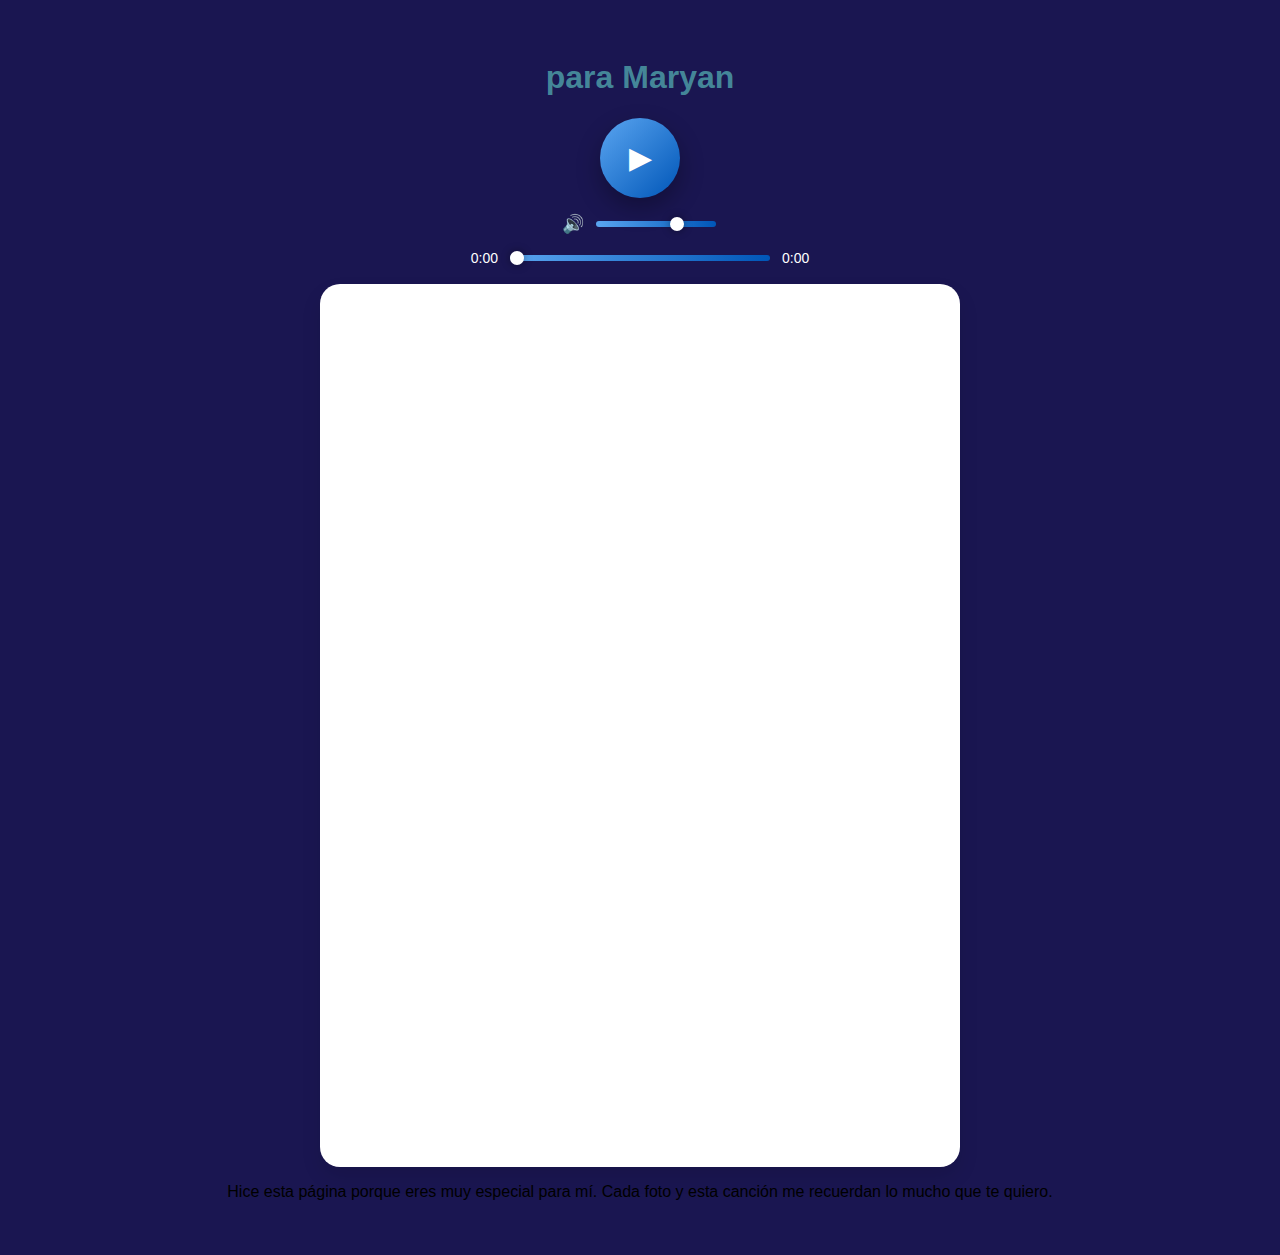
<file: index.html>
<!DOCTYPE html>
<html lang="es">
<head>
<meta charset="UTF-8">
<title>Para maryan </title>
<link rel="stylesheet" href="style.css">
</head>
<body>

<nav class="nav-horizontal oculto" id="nav">
    <a href="index.html">Spawn</a>
    <a href="lore.html">Lore</a>
    <a href="galeria.html">Galeria</a>

</nav>
 <img id="gifIzq" class="gif-lado gif-izq" src="gif1.gif">

<img id="gifDer" class="gif-lado gif-der" src="gif2.gif">

<h1> para Maryan </h1>
<button id="playBtn" class="play-btn">▶</button>
<div class="volumen">
    <span>🔊</span>
    <input type="range" id="volumen" min="0" max="1" step="0.01" value="0.7">
</div>
<div class="progreso">
    <span id="tiempo-actual">0:00</span>

    <input type="range" id="barra" min="0" max="100" value="0">

    <span id="tiempo-total">0:00</span>
</div>



<audio id="audio">
    <source src="Donchano - Steve Lacy.mp3" type="audio/mp3">
</audio>


<div class="corazon-wrap corazon-izq">
<img id="corazonIzq" class="corazon-izq" src="colazon.png">    
</div>
<div class="corazon-wrap corazon-der">
<img id="corazonDer" class="corazon-der" src="colazon.png">
</div>


<br>



<div class="letra">
<div class="linea" data-tiempo="0"> Intro</div>
<div class="linea" data-tiempo="13">Don't ya know? You're beautiful</div>
<div class="linea" data-tiempo="17">You're different, unusual</div>
<div class="linea" data-tiempo="20">I love your style, it's original</div>
<div class="linea" data-tiempo="23">Seem so unreal, like you're mythical</div>
<div class="linea" data-tiempo="27">Don't ya know?</div>
<div class="linea" data-tiempo="30">Girl, don't ya know?</div>
<div class="linea" data-tiempo="34">Hey, don't ya know?</div>
<div class="linea" data-tiempo="37">I know you know</div>
<div class="linea" data-tiempo="41">Baby, I know that you don't see yourself as one of them</div>
<div class="linea" data-tiempo="48">But honestly, girl, I believe that you're a hundred out of ten</div>
<div class="linea" data-tiempo="55">You've been going through some things (I want you to feel better)</div>
<div class="linea" data-tiempo="58">And if you're feeling cold (here, put on my sweater)</div>
<div class="linea" data-tiempo="62">But when you're feeling down (I hope you can remember)</div>
<div class="linea" data-tiempo="65">I hope you can remember this</div>
<div class="linea" data-tiempo="69">Don't ya know? You're beautiful</div>
<div class="linea" data-tiempo="72">You're different, unusual</div>
<div class="linea" data-tiempo="76">I love your style, it's original</div>
<div class="linea" data-tiempo="79">Seem so unreal, like you're mythical</div>
<div class="linea" data-tiempo="83">Don't ya know?</div>
<div class="linea" data-tiempo="86">Girl, don't ya know?</div>
<div class="linea" data-tiempo="89">Hey, don't ya know?</div>
<div class="linea" data-tiempo="93">I know you know</div>
</div>
    <p class="mensaje">
Hice esta página porque eres muy especial para mí.
Cada foto y esta canción me recuerdan lo mucho que te quiero.
</p>
<script>


document.addEventListener("DOMContentLoaded", () => {
}
    const audio = document.getElementById("audio");
    const gifIzq = document.getElementById("gifIzq");
    const gifDer = document.getElementById("gifDer");
    const btn = document.getElementById("playBtn");
    const controlVolumen = document.getElementById("volumen");
   

const barra = document.getElementById("barra");
const tiempoActual = document.getElementById("tiempo-actual");
const tiempoTotal = document.getElementById("tiempo-total");


function formatoTiempo(segundos) {
    const min = Math.floor(segundos / 60);
    const sec = Math.floor(segundos % 60);
    return `${min}:${sec < 10 ? "0" : ""}${sec}`;
}

/* Duración */
audio.addEventListener("loadedmetadata", () => {
    tiempoTotal.textContent = formatoTiempo(audio.duration);
});


audio.addEventListener("timeupdate", () => {
    const progreso = (audio.currentTime / audio.duration) * 100;
    barra.value = progreso;
    tiempoActual.textContent = formatoTiempo(audio.currentTime);
});


barra.addEventListener("input", () => {
    audio.currentTime = (barra.value / 100) * audio.duration;
});



audio.volume = 0.7;

controlVolumen.addEventListener("input", () => {
    audio.volume = controlVolumen.value;
});



btn.addEventListener("click", () => {
    if (audio.paused) {
        audio.play();
        btn.textContent = "❚❚";
    } else {
        audio.pause();
        btn.textContent = "▶";
    }
});



    const corazonIzq = document.querySelector(".corazon-izq");
    const corazonDer = document.querySelector(".corazon-der");

    let escenaActual = -1;

    const escenasCoro = [
        { inicio: 0,  fin: 13, izq: "gif2.gif", der: "gif2.gif" },
        { inicio: 13, fin: 23, izq: "gif4.gif", der: "gif4.gif" },
        { inicio: 41, fin: 65, izq: "gif1.gif", der: "gif1.gif" },
        { inicio: 67, fin: 79, izq: "gif3.gif", der: "gif3.gif" },
        { inicio: 72, fin: 83, izq: "gif5.gif", der: "gif5.gif" },
        { inicio: 83, fin: 97, izq: "gif7.gif", der: "gif7.gif" }
    ];

    const lineas = document.querySelectorAll(".linea");
    const letra = document.querySelector(".letra");
    const nav = document.getElementById("nav");
    document.addEventListener("mousemove", (e) => {
    if (e.clientY < 80) {
        nav.classList.remove("oculto");
    } else {
        nav.classList.add("oculto");
    }
});
document.addEventListener("touchstart", (e) => {
    if (e.touches[0].clientY < 80) {
        nav.classList.remove("oculto"); 
    }
});

    audio.addEventListener("timeupdate", () => {
        const t = audio.currentTime;

        /*  Corazones */
        if (t >= 13 && t <= 98) {
            corazonIzq.classList.add("corazon-visible");
            corazonDer.classList.add("corazon-visible");
        } else {
            corazonIzq.classList.remove("corazon-visible");
            corazonDer.classList.remove("corazon-visible");
        }

        /*  GFs */
        let escenaEncontrada = -1;
        escenasCoro.forEach((escena, i) => {
            if (t >= escena.inicio && t < escena.fin) escenaEncontrada = i;
        });

        if (escenaEncontrada !== -1 && escenaEncontrada !== escenaActual) {
            gifIzq.src = escenasCoro[escenaEncontrada].izq;
            gifDer.src = escenasCoro[escenaEncontrada].der;
            gifIzq.classList.add("gif-visible");
            gifDer.classList.add("gif-visible");
            escenaActual = escenaEncontrada;
        }

        if (escenaEncontrada === -1) {
            gifIzq.classList.remove("gif-visible");
            gifDer.classList.remove("gif-visible");
            escenaActual = -1;
        }

        /* Letras */
        lineas.forEach((linea, index) => {
            const tiempo = parseFloat(linea.dataset.tiempo);
            const siguiente = lineas[index + 1]
                ? parseFloat(lineas[index + 1].dataset.tiempo)
                : Infinity;

            linea.classList.toggle("activa", t >= tiempo && t < siguiente);
            linea.classList.toggle("visible", t >= tiempo - 1 && t < siguiente);
        });
    });

});
</script>


</body>
</html>
</file>
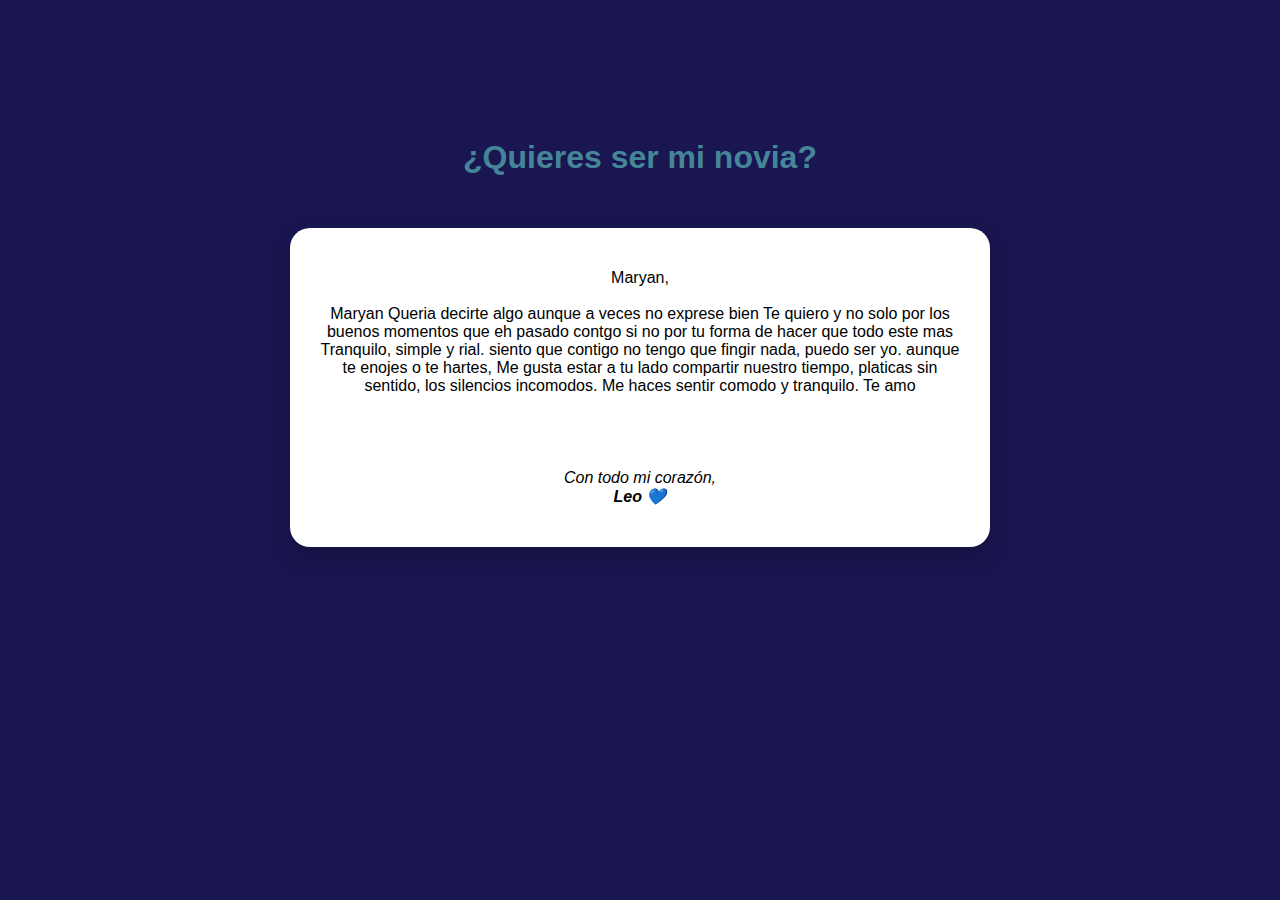
<file: lore.html>
<!DOCTYPE html>
<html lang="es">
<head>
<meta charset="UTF-8">
<title>Para  maryan 💖</title>
<link rel="stylesheet" href="style.css">
</head>

<body>

<div class="carta-contenedor">

    <h1 class="pregunta">¿Quieres ser mi novia? </h1>

    <div class="carta">
        <p>
             Maryan,<br><br>
Maryan

Queria decirte algo  aunque a veces no exprese bien Te quiero y no solo por los buenos momentos que eh pasado contgo si no por tu forma de hacer que todo este mas Tranquilo, simple y rial.
siento que contigo no tengo que fingir nada, puedo ser yo. aunque  te enojes o te hartes, Me gusta estar a tu lado compartir nuestro tiempo, platicas sin sentido, los silencios incomodos.
  Me haces sentir comodo y tranquilo.
Te amo<br><br>

           <br><br>

           
        </p>

        <p class="firma">
            Con todo mi corazón,<br>
            <strong>Leo</strong> 💙
        </p>
    </div>

</div>

</body>
</html>
</file>
<file: style.css>
body{
font-family: Arial, sans-serif;
background:#1A1651;
text-align:center;
padding:30px;
transition: background 0.5s ease;
}
body.azul{
background:#1A1651;
}

body.azul .filtros button{
background: linear-gradient(135deg, #5aa5f0, #0056b8);
}


body.morado{
background:#2b0f3d;
}

body.morado .filtros button{
background: linear-gradient(135deg, #b06cff, #5a00b8);
}
h1 {
    color: #58b9b9b4; 
}
.play-btn {
    width: 80px;
    height: 80px;
    border-radius: 50%;
    background: linear-gradient(135deg, #5aa5f0, #0056b8);
    border: none;
    color: white;
    font-size: 30px;
    cursor: pointer;
    box-shadow: 0 10px 25px rgba(0,0,0,0.3);
    transition: transform 0.3s, box-shadow 0.3s;
}

.play-btn:hover {
    transform: scale(1.1);
    box-shadow: 0 15px 30px rgba(0,0,0,0.4);
}
.volumen {
    display: flex;
    align-items: center;
    justify-content: center;
    gap: 10px;
    margin-top: 15px;
}

.volumen span {
    font-size: 18px;
    color: white;
}

#volumen {
    width: 120px;
    appearance: none;
    height: 6px;
    border-radius: 10px;
    background: linear-gradient(90deg, #5aa5f0, #0056b8);
    cursor: pointer;
}

/* Circul */
#volumen::-webkit-slider-thumb {
    appearance: none;
    width: 14px;
    height: 14px;
    border-radius: 50%;
    background: white;
    box-shadow: 0 0 8px rgba(0,0,0,0.4);
}
.progreso {
    display: flex;
    align-items: center;
    justify-content: center;
    gap: 10px;
    margin-top: 15px;
    color: white;
    font-size: 14px;
}

#barra {
    width: 260px;
    appearance: none;
    height: 6px;
    border-radius: 10px;
    background: linear-gradient(90deg, #5aa5f0, #0056b8);
    cursor: pointer;
}

/* Circulito */
#barra::-webkit-slider-thumb {
    appearance: none;
    width: 14px;
    height: 14px;
    border-radius: 50%;
    background: white;
    box-shadow: 0 0 8px rgba(0,0,0,0.4);
}

.nav-horizontal {
    position: fixed;
    top: 0;
    left: 0;
    width: 100%;
    background: rgba(18, 15, 63, 0.8);
    backdrop-filter: blur(10px);
    padding: 15px 0;
    display: flex;
    justify-content: center;
    gap: 40px;
    z-index: 10000;
    transition: transform 0.4s ease;
}

/* Ocultar */
.nav-horizontal.oculto {
    transform: translateY(-100%);
}

.nav-horizontal a {
    color: #fff;
    text-decoration: none;
    font-weight: bold;
    font-size: 16px;
    position: relative;
    gap: 80px;
}
.nav-horizontal a {
    color: #fff;
    text-decoration: none;
    font-weight: bold;
    font-size: 16px;
    position: relative;
    padding: 5px 0;
}

/* Subrayado animado */
.nav-horizontal a::after {
    content: "";
    position: absolute;
    left: 0;
    bottom: -6px;
    width: 0%;
    height: 3px;
    background: #0ab1ff;
    border-radius: 10px;
    transition: width 0.3s ease;
}

/* Hover */
.nav-horizontal a:hover::after {
    width: 100%;
}


.corazon-wrap {
    position: fixed;
    opacity: 0;
    z-index: 9999;
    pointer-events: none;
}

/* Posición */
.corazon-izq {
    width: 82px;
    left: 90px;
    top: calc(30% - 120px);
}

.corazon-der {
    width: 82px;
    right: 90px;
    top: calc(30% - 120px);
}

/* Visible   flotar */
.corazon-visible {
    opacity: 1;
    animation: 
        latido 1.6s infinite ease-in-out,
        flotar 3s infinite ease-in-out;
}



.corazon {
    width: 32px;
    animation: latido 1.6s infinite ease-in-out;
}

/*  Latido */
@keyframes latido {
    0% { transform: scale(1); }
    50% { transform: scale(1.2); }
    100% { transform: scale(1); }
}

/*  Flotar */
@keyframes flotar {
    0% { transform: translateY(0); }
    50% { transform: translateY(-10px); }
    100% { transform: translateY(0); }
}
/* ===== GALERÍA ===== */

.galeria-contenedor {
    max-width: 1000px;
    margin: 80px auto;
    padding: 30px;
    background: rgba(255, 255, 255, 0.08);
    border-radius: 25px;
    box-shadow: 0 20px 40px rgba(0,0,0,0.25);
    backdrop-filter: blur(8px);
    text-align: center;
}

.galeria-contenedor h2 {
    color: #05396a;
    font-size: 28px;
    margin-bottom: 25px;
    letter-spacing: 1px;
}


.galeria {
    display: grid;
    grid-template-columns: repeat(auto-fit, minmax(220px, 1fr));
    gap: 20px;
}


.galeria img {
    width: 100%;
    height: 260px;
    object-fit: cover;
    border-radius: 20px;
    cursor: pointer;
    transition: transform 0.4s ease, box-shadow 0.4s ease;
    box-shadow: 0 10px 25px rgba(0,0,0,0.3);
}


body.azul .galeria img:hover{
transform: scale(1.06);
box-shadow: 0 15px 35px rgba(27, 143, 232, 0.769);
}

body.morado .galeria img:hover{
transform: scale(1.06);
box-shadow: 0 15px 35px rgba(176, 108, 255, 0.8);
}


/* Responsive */
@media (max-width: 600px) {
    .galeria img {
        height: 200px;
    }
}
/* ===== LIGHTBOX ===== */

.lightbox {
    position: fixed;
    inset: 0;
    background: rgba(0, 0, 0, 0.85);
    display: flex;
    align-items: center;
    justify-content: center;
    opacity: 0;
    pointer-events: none;
    transition: opacity 0.4s ease;
    z-index: 99999;
}

body.azul .lightbox img{
box-shadow: 0 20px 50px rgba(27, 143, 232, 0.769);
}

body.morado .lightbox img{
box-shadow: 0 20px 50px rgba(176, 108, 255, 0.8);
}


/* Visible */
.lightbox.activo {
    opacity: 1;
    pointer-events: auto;
}

.lightbox.activo img {
    transform: scale(1);
}
.lightbox {
    touch-action: pan-y;
}

.lightbox img {
    user-select: none;
    -webkit-user-drag: none;
}
.flecha {
    position: absolute;
    top: 50%;
    transform: translateY(-50%);
    font-size: 40px;
    color: white;
    background: rgba(0,0,0,0.4);
    width: 50px;
    height: 50px;
    border-radius: 50%;
    display: flex;
    align-items: center;
    justify-content: center;
    cursor: pointer;
    user-select: none;
    transition: background 0.3s, transform 0.3s;
}

.flecha:hover {
    background: rgba(26, 106, 219, 0.7);
    transform: translateY(-50%) scale(1.1);
}

.flecha.izquierda {
    left: 20px;
}

.flecha.derecha {
    right: 20px;
}

/* En celular se ven más suaves */
@media (max-width: 768px) {
    .flecha {
        font-size: 32px;
        width: 45px;
        height: 45px;
    }
}

audio {
    margin: 20px 0;
}

.letra {
    max-width: 600px;
    margin: auto;
    background: white;
    padding: 20px;
    border-radius: 20px;
    box-shadow: 0 10px 20px rgba(0,0,0,0.1);
}

.linea {
    opacity: 0;
    transition: opacity 0.6s ease, transform 0.6s ease;
    font-size: 18px;
    margin: 15px 0;
    transform: translateY(10px);
}

.visible {
    opacity: 0.4;
    transform: translateY(0);
}

.activa {
    opacity: 1;
    color: #0ab1ff;
    font-weight: bold;
    font-size: 20px;
}
.contenedor-letra {
    max-width: 600px;
    height: 300px;
    margin: auto;
    overflow: hidden;
    background: white;
    padding: 20px;
    border-radius: 20px;
}
.gif-lado {
    position: fixed;
    top: 50%;
    transform: translateY(-50%);
    width: 120px;
    opacity: 0;
    transition: opacity 0.6s ease;
    z-index: 1;
      pointer-events: none;

}
.gif-visible {
    opacity: 1;

}
.gif-izq {
    left: 50px;
}

.gif-der {
    right: 50px;
}



@media (max-width: 600px) {
    .contenedor-letra {
        max-width: 90%;
        height: 180px;
    }
}
@media (max-width: 768px) {
    .gif-lado {
        display: none;
    }
}
@media (max-width: 600px) {
    .nav-horizontal {
        gap: 20px;
        font-size: 14px;
        flex-wrap: wrap;
    }
}
.filtros{
margin-bottom:25px;
}

.filtros button{
padding:10px 18px;
margin:5px;
border:none;
border-radius:12px;
background: linear-gradient(135deg, #5aa5f0, #0056b8);
color:white;
font-size:14px;
font-weight:bold;
cursor:pointer;
box-shadow:0 10px 25px rgba(0,0,0,0.3);
transition: transform 0.3s, box-shadow 0.3s;
}

.filtros button:hover{
transform: scale(1.1);
box-shadow:0 15px 30px rgba(0,0,0,0.4);
}
.destacada{
grid-column: span 2;
grid-row: span 2;
grid-column: span 2;
grid-row: span 2;
order: -1;
height: 100%;
border: 3px solid rgba(255,255,255,0.6);
box-shadow: 0 20px 60px rgba(0,0,0,0.5);
}
body.azul .destacada{
box-shadow: 0 25px 70px rgba(27,143,232,0.8);
}

body.morado .destacada{
box-shadow: 0 25px 70px rgba(176,108,255,0.8);
}
.carta-contenedor{
max-width:700px;
margin:80px auto;
display:flex;
flex-direction:column;
gap:30px;
}

.nota{
display:flex;
flex-direction:column;
gap:10px;
}

.fecha{
font-size:14px;
color:#888;
font-weight:bold;
}

.carta{
background:white;
padding:25px;
border-radius:20px;
box-shadow:0 10px 25px rgba(0,0,0,0.2);
}

.firma{
margin-top:20px;
font-style:italic;
}
img{
max-width:100%;
height:auto;
}
</file>
